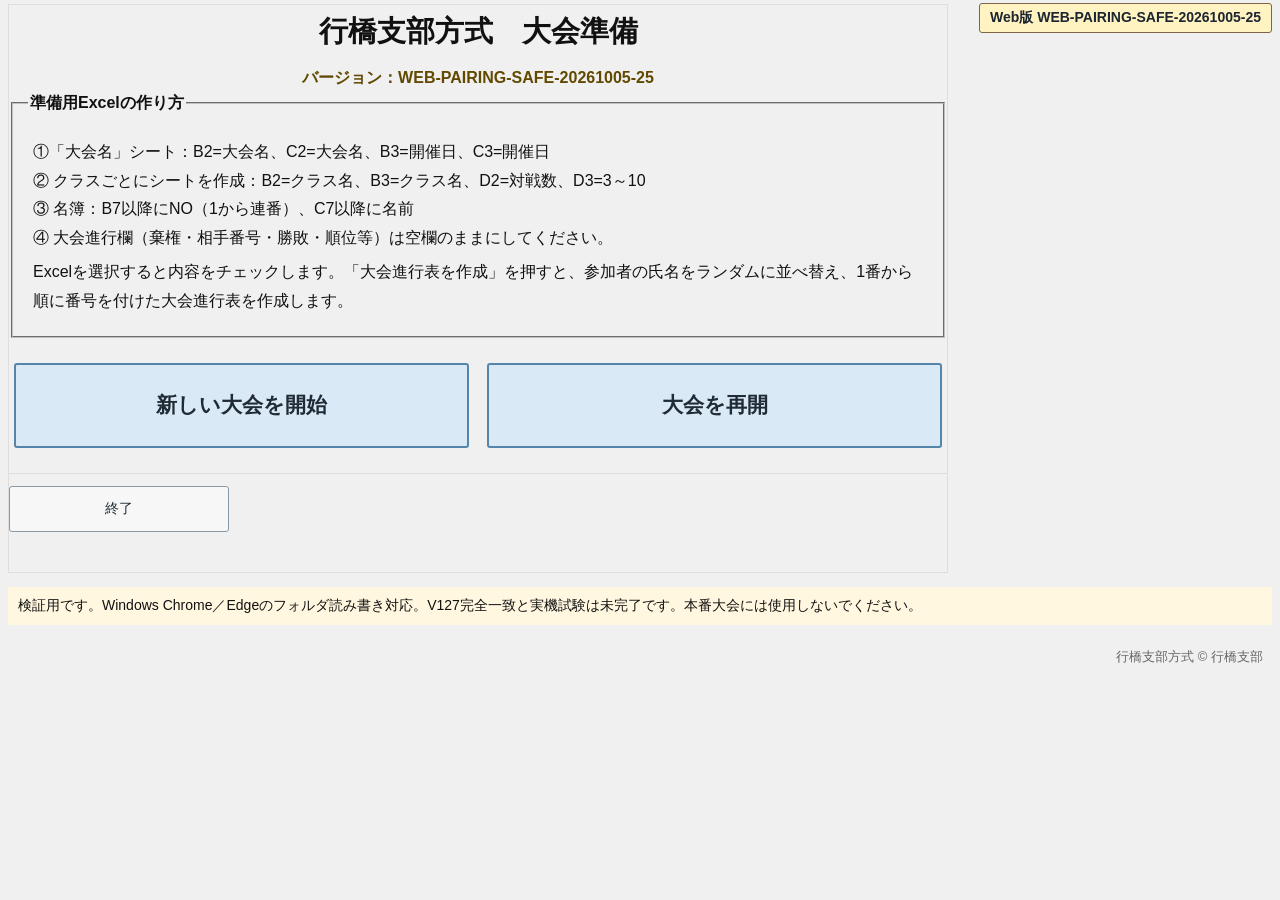
<file: index.html>
<!doctype html><html lang="ja"><head><meta charset="utf-8"><meta name="viewport" content="width=device-width,initial-scale=1"><meta name="theme-color" content="#e8eef4"><link rel="manifest" href="manifest.webmanifest"><title>行橋支部方式 Web版 WEB-PAIRING-SAFE-20261005-25</title><style>
*{box-sizing:border-box}body{font-family:"Yu Gothic UI",Meiryo,sans-serif;margin:0;background:#f0f2f5;color:#202b35;font-size:17px}header{background:#e6edf5;text-align:center;padding:12px;border-bottom:1px solid #9caab7}h1{font-size:25px;margin:3px}main{padding:12px;max-width:1550px;margin:auto}.panel{background:white;border:1px solid #b6c0c8;margin:10px 0;padding:13px}.toolbar{display:flex;flex-wrap:wrap;align-items:center;gap:9px;padding:9px;background:#e9edf2;border:1px solid #b9c5d1}.toolbar label{white-space:nowrap}button,.filebtn{font:inherit;background:#f7f7f7;border:1px solid #8899a8;color:#202b35;border-radius:3px;padding:10px 14px;min-height:46px;cursor:pointer}button.primary{background:#d9e9f5;border:2px solid #5685aa;font-weight:bold}button:disabled{opacity:.4;cursor:not-allowed}input,select,textarea{font:inherit;padding:7px;min-height:43px;max-width:100%}input[type=checkbox]{width:23px;height:23px;min-height:0}textarea{width:100%}table{border-collapse:collapse;width:max-content;min-width:100%;background:white}th{background:#e4e9ee;white-space:nowrap;position:sticky;top:0;z-index:1}th,td{border:1px solid #b9c2ca;padding:7px 10px;text-align:center;min-width:58px}td.name,th.name{text-align:left;min-width:160px;position:sticky;left:58px;background:#fff}td.no,th.no{position:sticky;left:0;background:#f4f6f8;min-width:58px}th.name,th.no{z-index:2;background:#e4e9ee}.scroll{overflow:auto;max-height:62vh;border:1px solid #a8b4c0}td.note,th.note{min-width:420px;white-space:normal}td.note{text-align:left}th.note{text-align:center!important}td select{min-width:65px}#workspace[hidden], [hidden]{display:none!important}.status{background:#f7fafc;padding:10px;text-align:center}.warn{background:#fff7df;padding:10px}.foot{text-align:right;color:#666;font-size:13px;padding:9px}.tabs{display:flex;gap:3px;margin-top:10px}.tab{border-bottom:0;background:white;font-weight:bold}.topnav{display:flex;gap:7px;margin-bottom:9px}.topnav button.active{background:#d9e9f5}.topline{display:flex;gap:12px;flex-wrap:wrap;align-items:center}.rank1{background:#83cceb}.rank2{background:#f7c7ac}.rank3{background:#f191ea}#matches tr.rank1>td,#matches tr.rank1>td.no,#matches tr.rank1>td.name{background:#83cceb!important}#matches tr.rank2>td,#matches tr.rank2>td.no,#matches tr.rank2>td.name{background:#f7c7ac!important}#matches tr.rank3>td,#matches tr.rank3>td.no,#matches tr.rank3>td.name{background:#f191ea!important}@media(max-width:700px){body{font-size:16px}main{padding:5px}.panel{padding:7px}.toolbar{gap:5px}button{padding:8px}}
.prepwindow{max-width:940px;min-height:530px;margin:auto;display:flex;flex-direction:column}.windowtitle{text-align:center;font-size:29px;margin:7px 0 16px}.prepguide{padding:15px;font-size:16px;line-height:1.8}.prepguide legend{font-weight:bold}.prepguide p{margin:5px}.excelrow{display:flex;gap:12px;align-items:center;padding:15px 3px}.excelrow .filebtn{min-width:190px;text-align:center}.prepstatus{padding:18px;min-height:130px;line-height:2}.prepstatus strong{font-size:14px;color:#934b00}.prepactions{margin-top:auto;display:flex;gap:12px;flex-wrap:wrap;padding:12px 0;border-top:1px solid #ddd}.prepactions button:first-child{min-width:220px}.prepactions button:nth-child(2){min-width:220px}.demo{border-top:1px dashed #bbb;padding:10px;margin-top:8px}.demo summary{cursor:pointer;color:#555}.demo textarea{margin:10px 0}.topnav{justify-content:center}.tabs .tab{border:1px solid #98a6b5;border-bottom:0}.status{margin-bottom:0}@media(max-width:700px){.windowtitle{font-size:22px}.prepguide{font-size:14px}.excelrow{flex-wrap:wrap}.prepactions button{flex:1}}
/* V127: one player per row, numbered opponents and result in the same grid */
#matches table{width:max-content;min-width:100%;table-layout:auto}
#matches th,#matches td{height:48px;padding:5px 7px;border:1px solid #b4bdc6;white-space:nowrap}
#matches th{height:62px;white-space:pre-line;line-height:1.25}
#matches td.name,#matches th.name{min-width:150px;width:150px}
#matches td.no,#matches th.no{min-width:55px;width:55px}
#matches td.note{min-width:650px;white-space:normal}
#matches td select{min-width:76px;width:76px;min-height:38px;font-size:19px;text-align:center;padding:2px}
#matches .result-cell{min-width:76px;width:76px;font-size:19px;font-weight:bold}
#matches .opponent-cell{min-width:68px;width:68px;font-size:17px}
#matches .withdraw-cell{min-width:68px;width:68px}
#matches .withdraw-cell input{cursor:pointer}

/* Windows V127 screenshot-aligned progress view */
body{background:#f0f0f0;color:#111;font-family:'Yu Gothic UI',Meiryo,sans-serif;font-size:14px}
main{max-width:none;padding:4px 8px}header{display:none}.topnav{display:none}
.panel{background:#f0f0f0;border:1px solid #dedede;margin:0;padding:0}
#workspace{min-height:calc(100vh - 24px);padding:6px 0 30px}
#eventtitle{text-align:center;font-size:22px;margin:9px 0 15px;font-weight:bold}
#workspace .tabs{margin:0 0 0 0;gap:0;padding:0 3px}
#workspace .tab{font-size:12px;font-weight:normal;min-height:24px;height:24px;padding:1px 23px;background:#eee;border:1px solid #ddd;border-radius:0}
#workspace .tab:first-child{background:white}
#workspace>.toolbar:first-of-type{border:1px solid #ddd;background:#f0f0f0;padding:9px 26px;min-height:55px;gap:20px}
#workspace .toolbar input{font-size:13px;min-height:24px;height:24px;padding:2px 5px;background:#f0f0f0;border:1px solid #ccc}
#workspace .status{background:#f0f0f0;text-align:center;padding:4px 5px 9px;font-size:14px}
#matches{height:510px;max-height:calc(100vh - 330px);min-height:350px;overflow:auto;border:1px solid #555;margin:0 1px 12px;background:white}
#matches table{border-collapse:collapse;width:max-content;min-width:100%;font-size:14px}
#matches th,#matches td{height:25px;padding:1px 5px;border:1px solid #888;font-weight:normal}
#matches th{height:61px;background:white;position:sticky;top:0;z-index:2}
#matches th.no,#matches td.no{width:56px;min-width:56px;left:0;text-align:center;background:white}
#matches th.name,#matches td.name{width:150px;min-width:150px;left:56px;background:white}
#matches td.note{min-width:280px;width:360px}
#matches .opponent-cell{min-width:68px;width:68px}
#matches .result-cell{min-width:76px;width:76px;font-size:14px;font-weight:normal;padding:0}
#matches td select{display:block;width:100%;min-width:0;height:24px;min-height:24px;border:0;border-radius:0;background:#fafafa;font-size:14px;text-align:center;padding:0 2px}
#matches .withdraw-cell{min-width:67px;width:67px}
#matches .withdraw-cell input{width:13px;height:13px;min-height:0}
#workspace>.toolbar:last-of-type{border:0;background:#f0f0f0;justify-content:flex-start;padding:2px 14px;gap:9px}
#workspace>.toolbar:last-of-type button{font-size:13px;height:36px;min-height:36px;padding:4px 12px;min-width:80px;background:white;border:1px solid #ccc;color:#111}
#workspace #complete{min-width:178px;font-weight:bold}
#workspace #undo{min-width:165px}
#workspace #help{min-width:90px}
#workspace .rank1{background:#83cceb}#workspace .rank2{background:#f7c7ac}#workspace .rank3{background:#f191ea}
@media(max-width:700px){#eventtitle{font-size:18px}#matches{max-height:60vh}#workspace>.toolbar:last-of-type{flex-wrap:wrap}}
#version-stamp{position:fixed;top:3px;right:8px;z-index:1000;background:#fff3c2;color:#1c2530;border:1px solid #7b6544;border-radius:3px;padding:5px 10px;font-size:14px;font-weight:700}#prep-version{font-size:16px;color:#614900;font-weight:bold;text-align:center}

#auxBody .help-actions{display:flex;gap:12px;flex-wrap:wrap;margin:12px 0}#auxBody .help-actions button{min-width:135px;font-size:16px}#auxBody .help-note{font-size:14px;line-height:1.7}

/* Windows V127: withdrawn participant NO/name and rounds since withdrawal are gray. */
#matches td.withdraw-gray,#matches td.no.withdraw-gray,#matches td.name.withdraw-gray{background:#dcdcdc!important}

/* V19: Compact numeric columns and reserve horizontal space for notes. */
#matches table{width:max-content;min-width:100%;table-layout:fixed}
#matches th,#matches td{box-sizing:border-box;padding:2px 3px;min-width:0}
#matches th.no,#matches td.no{width:43px;min-width:43px;left:0}
#matches th.name,#matches td.name{width:150px;min-width:150px;left:43px}
#matches th.withdraw-cell,#matches td.withdraw-cell{width:53px;min-width:53px}
#matches th.opponent-cell,#matches td.opponent-cell{width:48px;min-width:48px}
#matches th.result-cell,#matches td.result-cell{width:42px;min-width:42px}
#matches th.stat-cell,#matches td.stat-cell{width:52px;min-width:52px}
#matches th.direct-cell,#matches td.direct-cell{width:76px;min-width:76px}
#matches th.note,#matches td.note{width:540px;min-width:540px;text-align:left;white-space:normal;overflow-wrap:anywhere}
#matches td select{min-width:0;width:100%;padding:0}
#matches th.opponent-cell{font-size:14px!important;line-height:1.15;font-weight:normal}#matches th.result-cell{font-size:14px!important;line-height:1.15} .prepchoices[hidden]{display:none!important}.prepchoices{display:grid;grid-template-columns:1fr 1fr;gap:18px;margin:25px 5px}.prepchoices button{min-height:85px;font-size:21px}#newPrep,#resumePrep{border:1px solid #abb8c5;padding:18px;margin:14px 0}#newPrep[hidden],#resumePrep[hidden],#newExcelRow[hidden],#excelNotice[hidden],#excelCreate[hidden]{display:none!important}#newPrep h3,#resumePrep h3{margin-top:0}#inputError:not([hidden]){border:3px solid #c62828;background:#fff0ed;color:#8d1111;padding:15px 20px;margin:10px 0;font-size:18px}#inputError strong{font-size:23px}#inputError li{margin:5px 0}.pending-result{}.special-pairing{font-weight:700!important;border:3px double #111!important}.pairing-info{padding:9px 12px;background:#eef7ff;border-bottom:1px solid #9eb9cf;font-weight:bold;text-align:left;white-space:normal}
/* V17: drag the divider below the match table to change table height. */
#matches-resizer{height:10px;cursor:ns-resize;background:#f0f0f0;border-top:1px solid #aaa;border-bottom:1px solid #d5d5d5;user-select:none;touch-action:none}
#matches-resizer:hover{background:#e5e5e5}
body.resizing-matches{cursor:ns-resize!important;user-select:none!important}
</style></head><body><div id="version-stamp">Web版 WEB-PAIRING-SAFE-20261005-25</div><header><h1>行橋支部方式　Web版</h1><small>Windows版 V127 表形式入力・UI修正版</small></header><main><nav class="topnav"><button id="navprep" class="active" type="button">大会準備</button><button id="navprogress" type="button">大会進行</button></nav><section class="panel prepwindow" id="prep"><h2 class="windowtitle">行橋支部方式　大会準備</h2><div id="prep-version">バージョン：WEB-PAIRING-SAFE-20261005-25</div><fieldset class="prepguide"><legend>準備用Excelの作り方</legend><p>①「大会名」シート：B2=大会名、C2=大会名、B3=開催日、C3=開催日<br>② クラスごとにシートを作成：B2=クラス名、B3=クラス名、D2=対戦数、D3=3～10<br>③ 名簿：B7以降にNO（1から連番）、C7以降に名前<br>④ 大会進行欄（棄権・相手番号・勝敗・順位等）は空欄のままにしてください。</p><p>Excelを選択すると内容をチェックします。「大会進行表を作成」を押すと、参加者の氏名をランダムに並べ替え、1番から順に番号を付けた大会進行表を作成します。</p></fieldset><div class="prepchoices" id="prepChoices"><button type="button" id="newTournament" class="primary">新しい大会を開始</button><button type="button" id="resumeTournament" class="primary">大会を再開</button></div><div id="newPrep" hidden><h3>新しい大会を開始</h3><div class="prepstatus" id="folderNotice">大会用データを保存するための新しいフォルダを作って選択してください。</div><button id="folderMock" type="button">新しい大会用フォルダを作成・選択</button><div class="excelrow" id="newExcelRow" hidden><label class="filebtn">準備用Excelを選択<input type="file" id="excelMock" accept=".xlsx" hidden></label><input id="excelPath" readonly placeholder="準備用Excelを選択してください" style="flex:1"></div><div class="prepstatus" id="excelNotice" hidden>準備用Excelを選択してください。</div><div class="prepactions"><button id="excelCreate" class="primary" disabled hidden>大会進行表を作成</button><button type="button" class="backPrep">最初に戻る</button></div></div><div id="resumePrep" hidden><h3>大会を再開</h3><div class="prepstatus" id="lastFolderNotice">前回の大会フォルダを確認しています。</div><div class="prepactions"><button type="button" id="resumeLast" class="primary" disabled>前回の大会を再開</button><button type="button" id="resumeOther">別の大会フォルダを選択</button><button type="button" class="backPrep">最初に戻る</button></div></div><div class="prepactions"><button id="exitPrep">終了</button></div><details class="demo" hidden><summary>試作用の手入力で動作確認（Windows版にはない検証専用機能）</summary><div class="topline"><label>大会名 <input id="tname" value="テスト大会"></label><label>クラス名 <input id="cname" value="A級"></label><label>回戦数 <input id="rounds" type="number" min="3" max="10" value="6" style="width:80px"></label></div><p>参加者名（1行1名、2～50名）</p><textarea id="names" rows="6" placeholder="参加者1&#10;参加者2"></textarea><div class="toolbar"><button id="create" class="primary">試作用大会を作成</button></div></details><p id="msg" role="status"></p></section><section class="panel" id="workspace" hidden><h2 id="eventtitle">行橋支部方式　大会進行</h2><div class="status" id="status"></div><div class="tabs" id="classTabs"></div><div class="toolbar"><label>クラス名 <input id="viewclass" readonly style="width:120px"></label><label>人数 <input id="viewplayers" readonly style="width:65px"></label><label>回戦数 <input id="viewrounds" readonly style="width:65px"></label><span id="phase"></span></div><div id="backupNotice" role="status" style="font-size:13px;padding:3px 12px">自動保存中</div><div id="inputAssist" role="status" style="padding:4px 12px;font-size:13px;background:#fffbea;border:1px solid #ddd">入力状況</div><div id="inputError" role="alert" hidden></div><div id="matches" class="scroll"></div><div id="matches-resizer" title="上下にドラッグして表の高さを変更"></div><div class="toolbar"><button id="start" class="primary" hidden>第1回戦の組合せを作成</button><button id="complete" class="primary">入力完了</button><button id="transfer">転記</button><button id="exportCurrentExcel" type="button">Excel出力</button><button id="sortRank">順位順</button><button id="historyBtn">回戦履歴</button><button id="undo" title="直前の入力完了を取り消す">入力完了取消</button><button id="help">ヘルプ</button></div><section id="aux" class="panel" hidden><h3 id="auxTitle"></h3><div id="auxBody" class="scroll"></div><button id="closeAux">最新画面に戻る</button></section><div id="ranking" hidden></div><div id="history" hidden></div></section><p class="warn">検証用です。Windows Chrome／Edgeのフォルダ読み書き対応。V127完全一致と実機試験は未完了です。本番大会には使用しないでください。</p><footer class="foot">行橋支部方式 © 行橋支部</footer></main><script src="folder-store.js?v=WEB-PAIRING-SAFE-20261005-25"></script><script src="xlsx-prep.js?v=WEB-PAIRING-SAFE-20261005-25"></script><script src="excel-format.js?v=WEB-PAIRING-SAFE-20261005-25"></script><script src="xlsx-export.js?v=WEB-PAIRING-SAFE-20261005-25"></script><script src="app.js?v=WEB-PAIRING-SAFE-20261005-25"></script></body></html>
</file>
